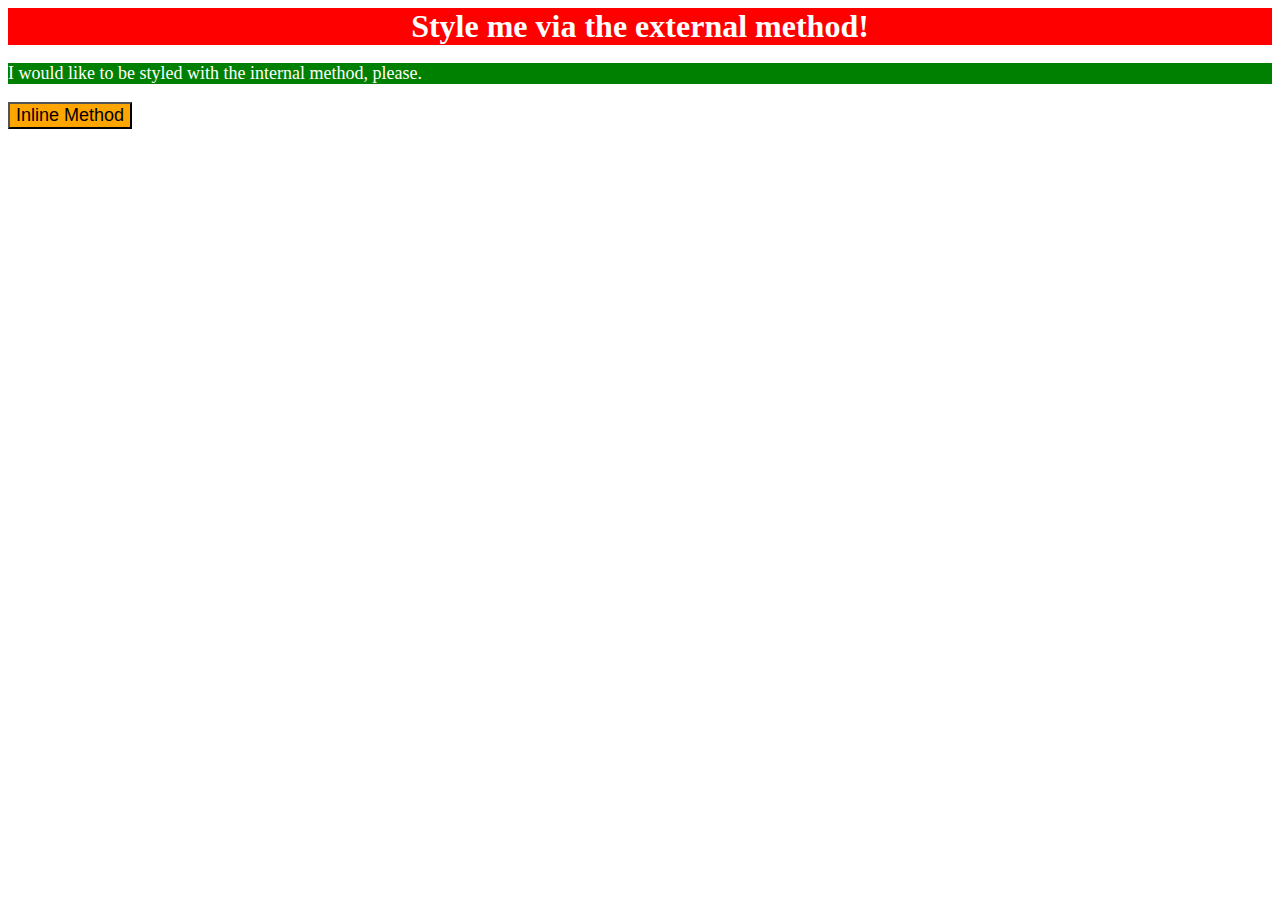
<file: foundations/01-css-methods/index.html>
<!DOCTYPE html>
<html lang="en">
  <head>
    <meta charset="UTF-8">
    <meta http-equiv="X-UA-Compatible" content="IE=edge">
    <meta name="viewport" content="width=device-width, initial-scale=1.0">
    <link rel="stylesheet" href="index.css">
    <title>Methods for Adding CSS</title>
    <style>
      p{
        background: green;
        color: white;
        font-size: 18px;
      }
    </style>
  </head>
  <body>
    <div>Style me via the external method!</div>
    <p>I would like to be styled with the internal method, please.</p>
    <button style="background: orange; font-size: 18px;">Inline Method</button>
  </body>
</html>
</file>
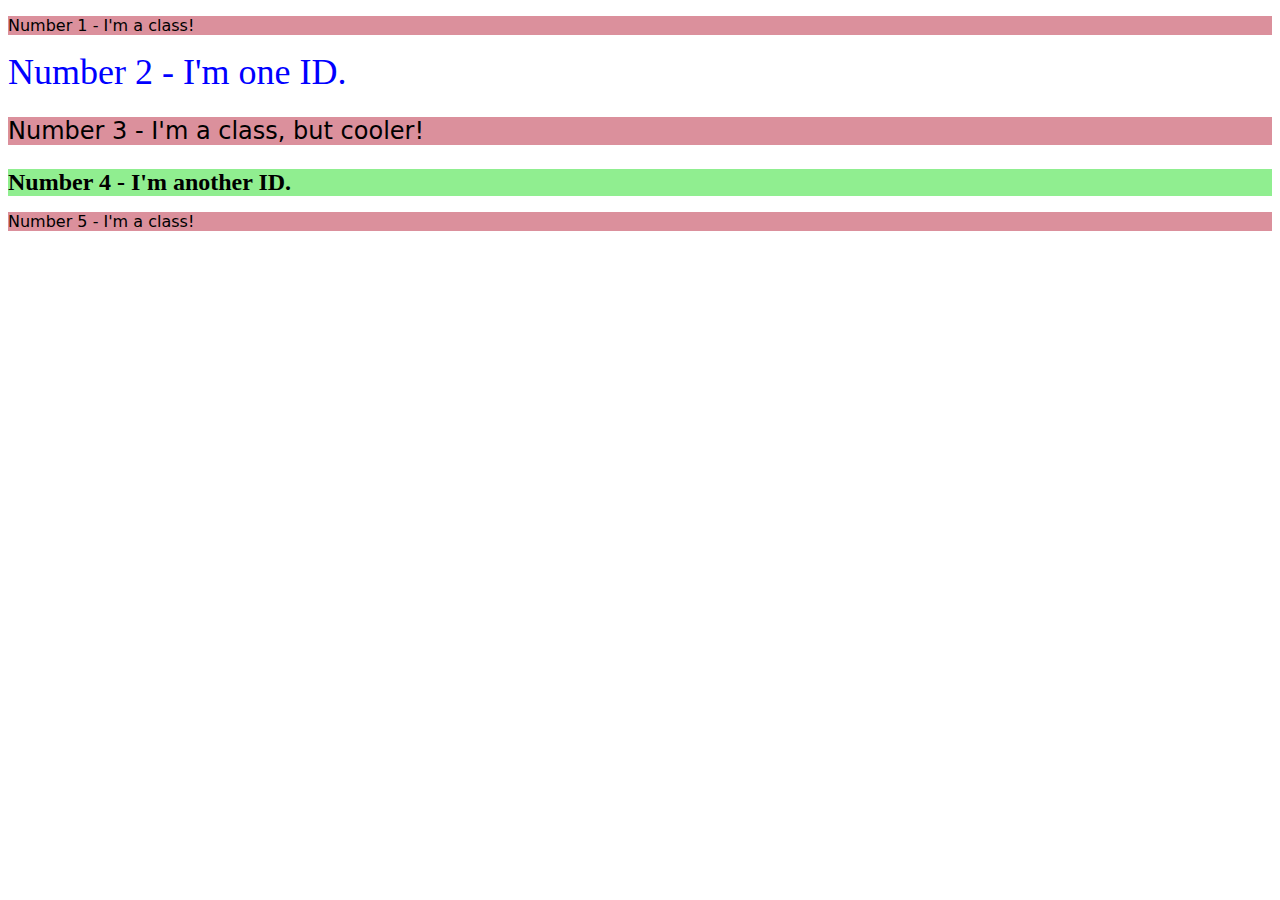
<file: foundations/02-class-id-selectors/index.html>
<!DOCTYPE html>
<html lang="en">
  <head>
    <meta charset="UTF-8">
    <meta http-equiv="X-UA-Compatible" content="IE=edge">
    <meta name="viewport" content="width=device-width, initial-scale=1.0">
    <title>Class and ID Selectors</title>
    <link rel="stylesheet" href="style.css">
  </head>
  <body>
    <p class="pink">Number 1 - I'm a class!</p>
    <div id="big-blue">Number 2 - I'm one ID.</div>
    <p class="pink big">Number 3 - I'm a class, but cooler!</p>
    <div id="light-green-bold" class="big">Number 4 - I'm another ID.</div>
    <p class="pink">Number 5 - I'm a class!</p>
  </body>
</html>
</file>
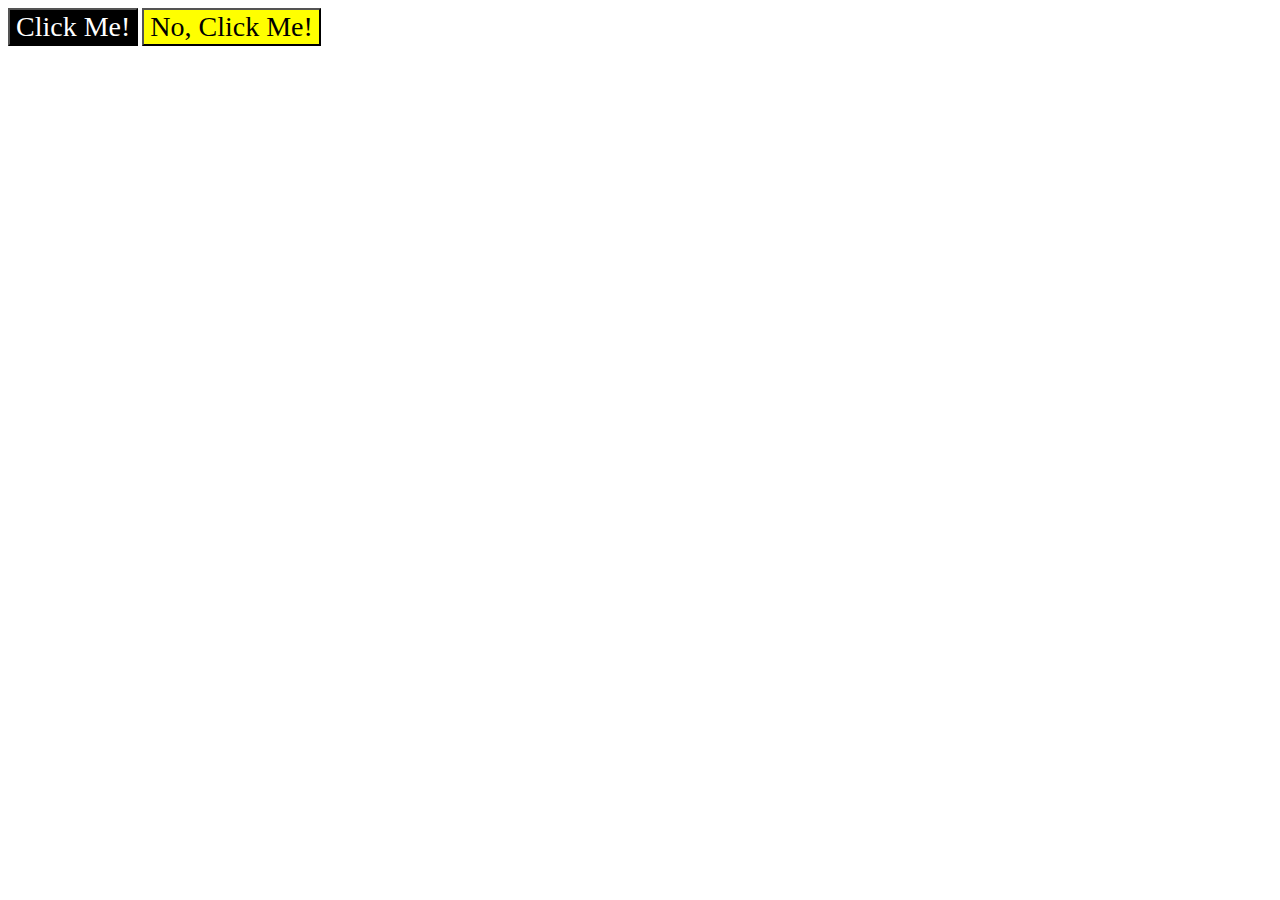
<file: foundations/03-grouping-selectors/index.html>
<!DOCTYPE html>
<html lang="en">
  <head>
    <meta charset="UTF-8">
    <meta http-equiv="X-UA-Compatible" content="IE=edge">
    <meta name="viewport" content="width=device-width, initial-scale=1.0">
    <title>Grouping Selectors</title>
    <link rel="stylesheet" href="style.css">
  </head>
  <body>
    <button class="blk">Click Me!</button>
    <button class="ylw">No, Click Me!</button>
  </body>
</html>
</file>
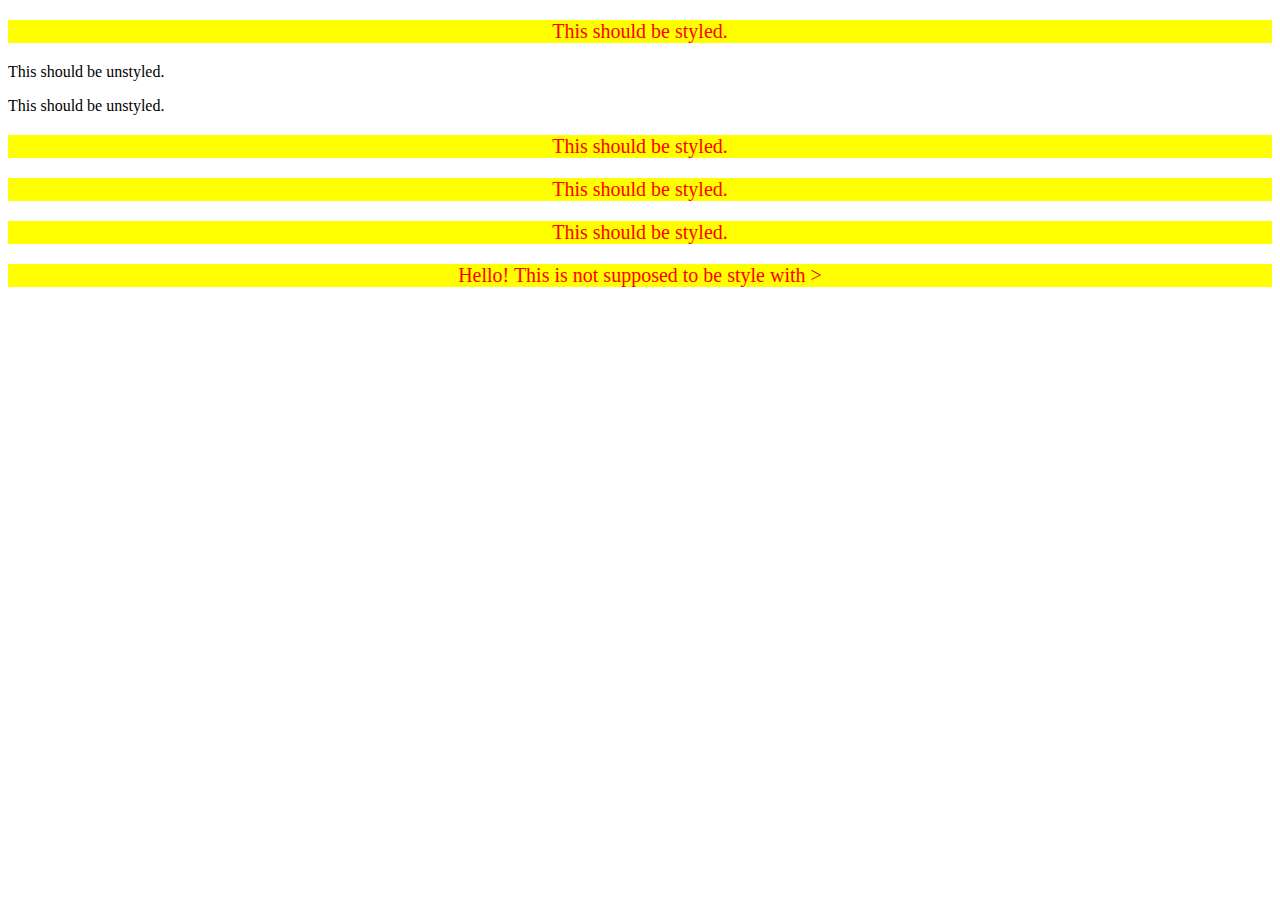
<file: foundations/05-descendant-combinator/index.html>
<!DOCTYPE html>
<html lang="en">
  <head>
    <meta charset="UTF-8">
    <meta http-equiv="X-UA-Compatible" content="IE=edge">
    <meta name="viewport" content="width=device-width, initial-scale=1.0">
    <title>Descendant Combinator</title>
    <link rel="stylesheet" href="style.css">
  </head>
  <body>
    <div class="container">
      <p class="text">This should be styled.</p>
    </div>
    <p class="text">This should be unstyled.</p>
    <p class="text">This should be unstyled.</p>
    <div class="container">
      <p class="text">This should be styled.</p>
      <p class="text">This should be styled.</p>
    </div>


    <!-- Testing '>' zone -->
    <div class="container">
      <p class="text">This should be styled.</p>
      <span>
        <p>Hello! This is not supposed to be style with ></p>
      </span>
    </div>
  </body>
</html>
</file>
<file: foundations/01-css-methods/index.css>
div{
    background: red;
    color: white;
    font-weight: bold;
    font-size: 32px;
    text-align: center;
}
</file>
<file: foundations/02-class-id-selectors/style.css>
/*In css, you can use
element:nth-child(odd/even)
to make certain elements changed based on its
order
*/

.pink{
    background-color: rgb(219, 144, 156);
    font-family: Verdana, "DejaVu Sans", sans-serif;
}

#big-blue{
    color: blue;
    font-size: 36px;
}

.big{
    font-size: 24px;
}

#light-green-bold{
    background-color: lightgreen;
    font-size: 24px;
    font-weight: bold;
}
</file>
<file: foundations/03-grouping-selectors/style.css>
/* Grouping Selector */
.blk, .ylw{
    font-family: 'Times New Roman', Helvetica, sans-serif;
    font-size: 28px;
}

/* Class Selector */
.blk{
    background-color: black;
    color: white;
}

.ylw{
    background-color: yellow;
}
</file>
<file: foundations/05-descendant-combinator/style.css>
/* if you added > in the middle of div and p (replacing the space)
you'll see that the p in span won't be styled.

This is because the a>b style selector make ONLY direct b descension
of a has the style. That's why the p in span doesn't has the style
*/

div p{
    background-color: yellow;
    color: red;
    font-size: 20px;
    text-align: center;
}
</file>
